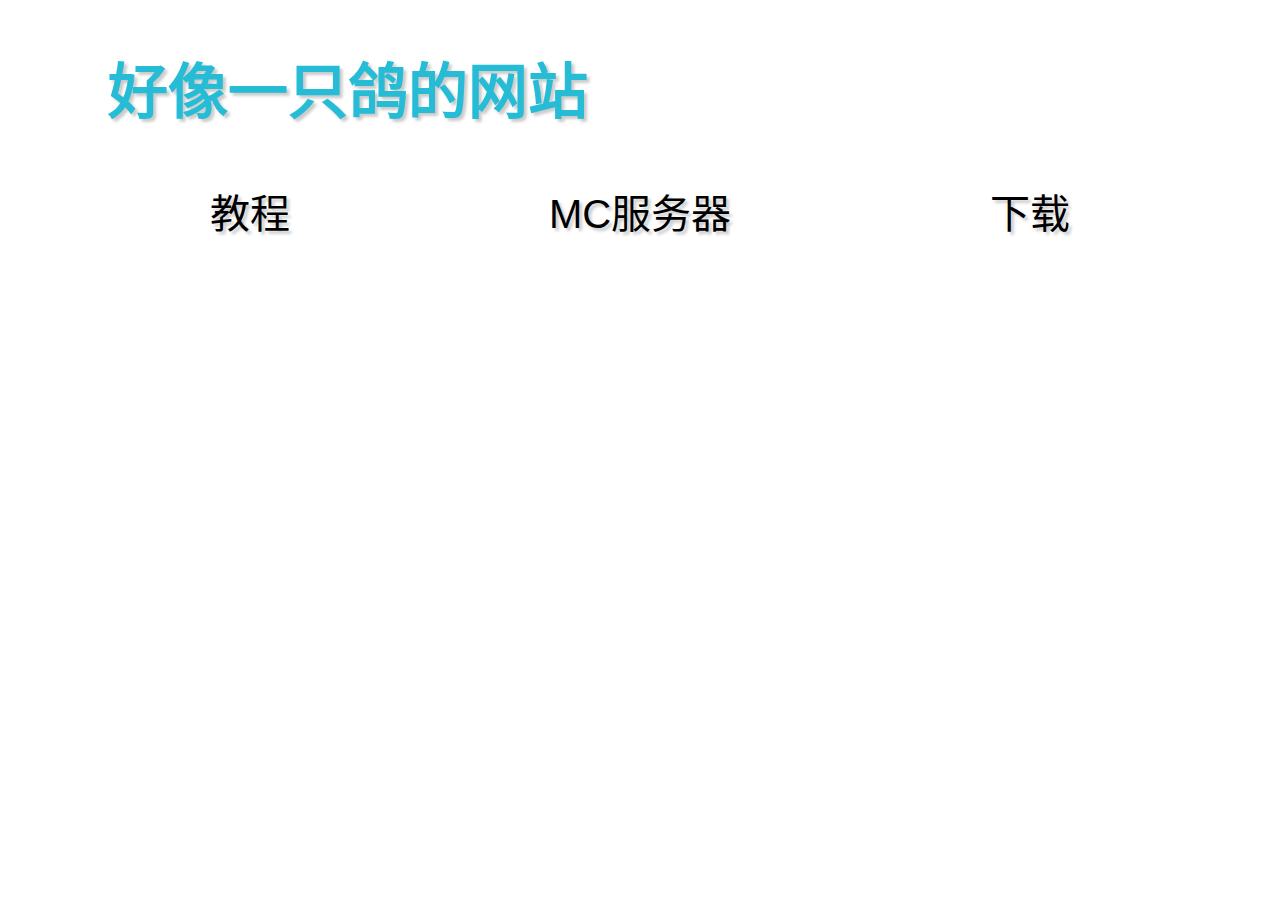
<file: index.html>
<!doctype html>
<html lang="zh-CN">
  <head>
    <meta charset="utf-8">
    <meta http-equiv="X-UA-Compatible" content="IE=edge">
    <meta name="viewport" content="width=device-width, initial-scale=1">
    <title>hxyzg的个人网站</title>
    <link rel="stylesheet" href="bootstrap/css/bootstrap.min.css" crossorigin="anonymous">
	<link rel="stylesheet" type="text/css" href="css/index.css"/>
	<link rel="shortcut icon" href="img/icon.png" mce_href="img/icon.png" type="image/x-icon">
  </head>
  <body>
	<div class="container">
		<div class="row title">
			<div class="col-md-6">
				<a href="http://www.hxyzg.cn"><b><span class="gugu">好像一只鸽的网站</span></b></a>
			</div>
			<div class="col-sm-0 col-md-6"></div>
		</div>
		<div class="row title">
			<div class="col-md-4">
				<a href="html/jiaocheng.html"><span class="nav">教程</span></a>
			</div>
			<div class="col-md-4">
				<a href="#" onclick="alert('没写呢')"><span class="nav">MC服务器</span></a>
			</div>
			<div class="col-md-4">
				<a href="html/Download.html"><span class="nav">下载</span></a>
			</div>
		</div>
		<div id="jieshu"></div>
	</div>
	<script src="js/jquery-3.6.0.min.js" type="text/javascript" charset="utf-8"></script>
	<script src="bootstrap/js/bootstrap.min.js" type="text/javascript" charset="utf-8"></script>
  </body>
</html>
</file>
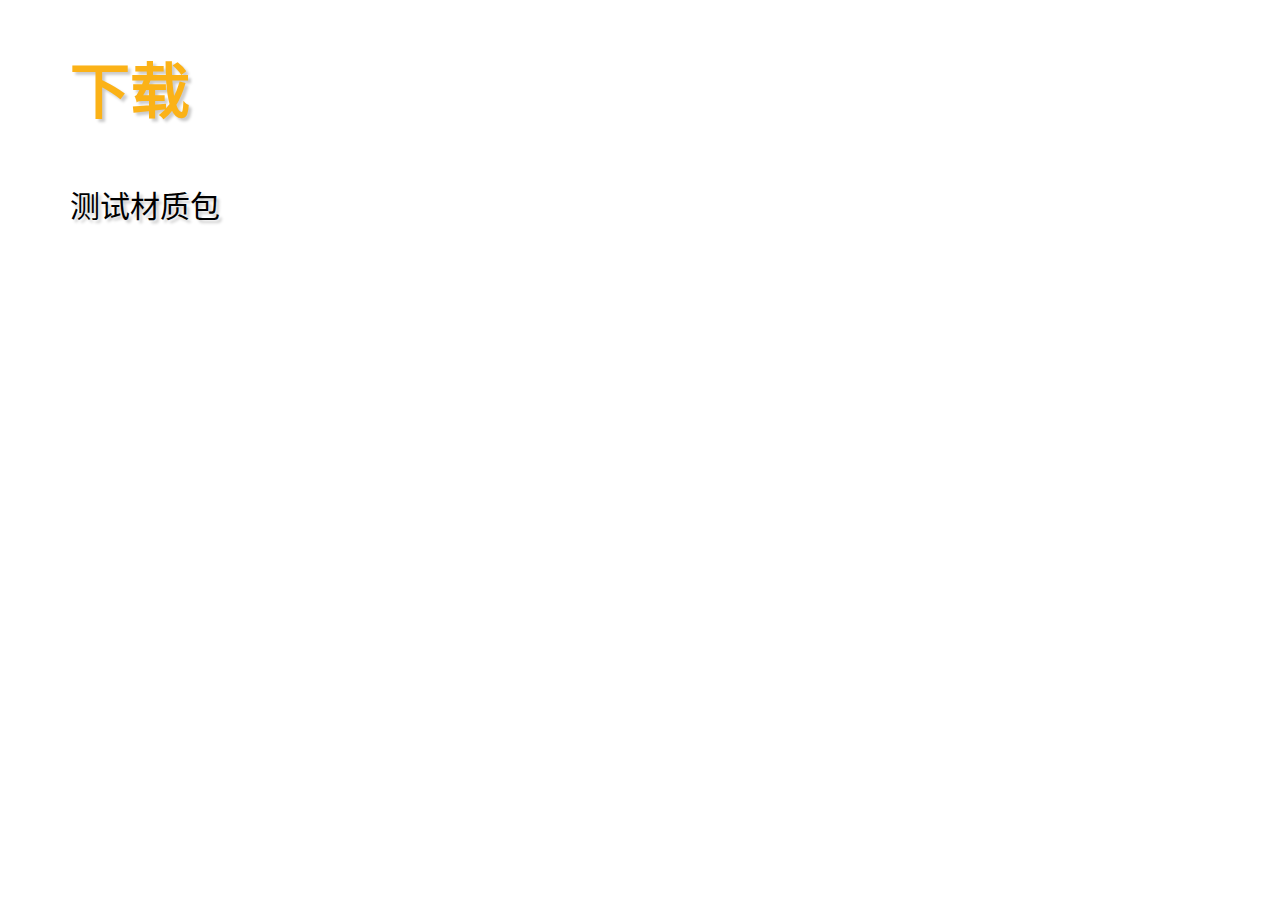
<file: html/Download.html>
<!doctype html>
<html lang="zh-CN">
  <head>
    <meta charset="utf-8">
    <meta http-equiv="X-UA-Compatible" content="IE=edge">
    <meta name="viewport" content="width=device-width, initial-scale=1">
    <title>hxyzg的个人网站</title>
    <link rel="stylesheet" href="../bootstrap/css/bootstrap.min.css" crossorigin="anonymous">
	<link rel="stylesheet" type="text/css" href="../css/Download.css"/>
	<link rel="shortcut icon" href="../img/icon.png" mce_href="../img/icon.png" type="image/x-icon">
  </head>
  <body>
	<div class="container">
		<div class="row title">
			<div class="col-md-2">
				<a href="#"><b><span class="gugu">下载</span></b></a>
			</div>
			<div class="col-sm-0 col-md-9"></div>
		</div>
		<div class="row">
			<div class="col-md-2 nav">
				<a href="../Download/test.zip" download="test.zip" target="_blank"><span class="nav-text">测试材质包</span></a>
			</div>
			<div class="col-md-2 nav">
				<a href="#" onclick="alert('暂时莫得')"><span class="nav-text"></span></a>
			</div>
			<div class="col-md-2 nav">
				<a href="#" onclick="alert('暂时莫得')"><span class="nav-text"></span></a>
			</div>
			<div class="col-md-2 nav">
				<a href="#" onclick="alert('暂时莫得')"><span class="nav-text"></span></a>
			</div>
			<div class="col-md-2 nav">
				<a href="#" onclick="alert('暂时莫得')"><span class="nav-text"></span></a>
			</div>
			<div class="col-md-2 nav">
				<a href="#" onclick="alert('暂时莫得')"><span class="nav-text"></span></a>
			</div>
		</div>
		<div id="jieshu"></div>
	</div>
	<script src="../js/jquery-3.6.0.min.js" type="text/javascript" charset="utf-8"></script>
	<script src="../bootstrap/js/bootstrap.min.js" type="text/javascript" charset="utf-8"></script>
  </body>
</html>
</file>
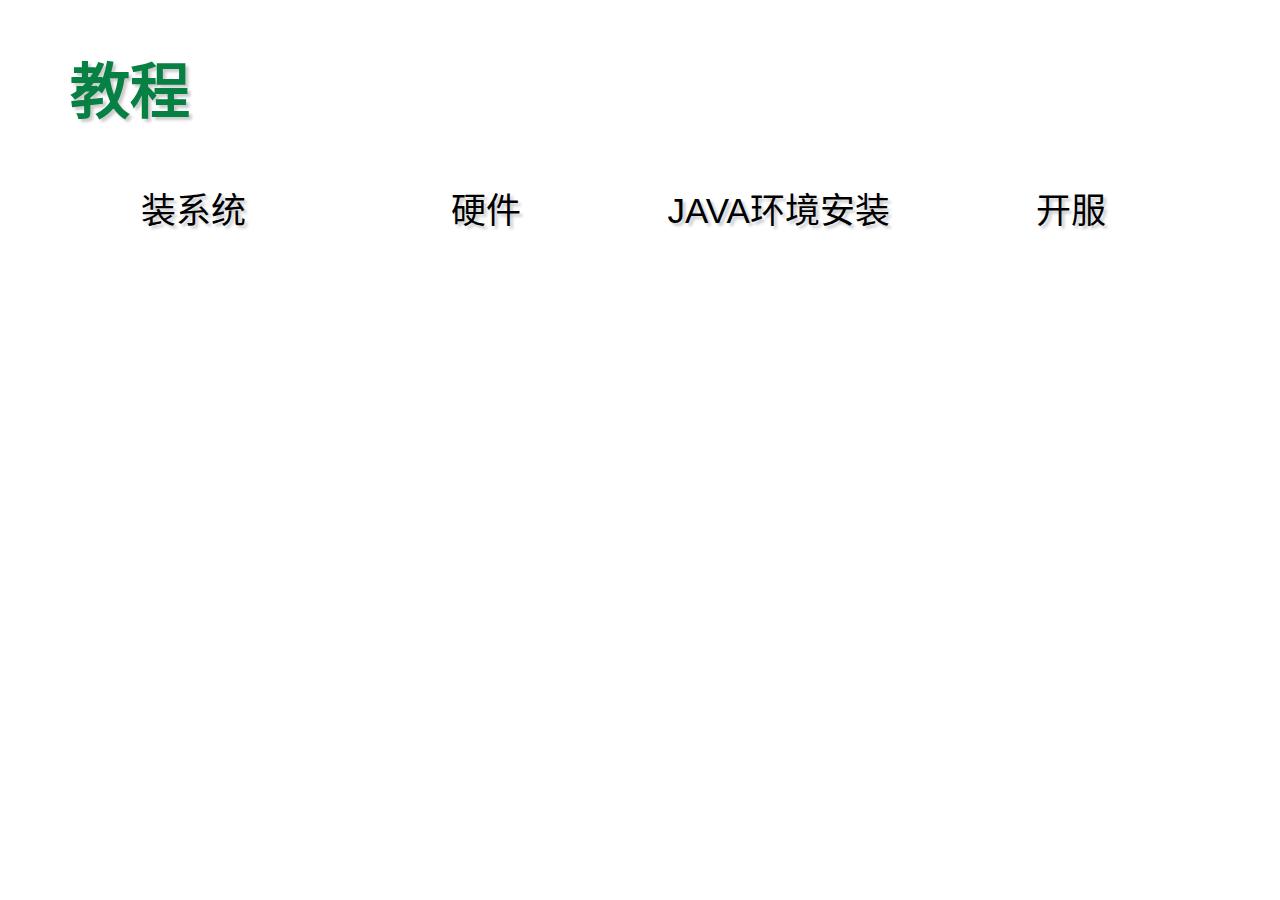
<file: html/jiaocheng.html>
<!doctype html>
<html lang="zh-CN">
  <head>
    <meta charset="utf-8">
    <meta http-equiv="X-UA-Compatible" content="IE=edge">
    <meta name="viewport" content="width=device-width, initial-scale=1">
    <title>hxyzg的个人网站</title>
    <link rel="stylesheet" href="../bootstrap/css/bootstrap.min.css" crossorigin="anonymous">
	<link rel="stylesheet" type="text/css" href="../css/jiaocheng.css"/>
	<link rel="shortcut icon" href="../img/icon.png" mce_href="../img/icon.png" type="image/x-icon">
  </head>
  <body>
	<div class="container">
		<div class="row title">
			<div class="col-md-2">
				<a href="#"><b><span class="gugu">教程</span></b></a>
			</div>
			<div class="col-sm-0 col-md-10"></div>
		</div>
		<div class="row">
			<div class="col-md-3 nav">
				<a href="https://www.bilibili.com/video/BV18N411R7uA" target="_blank"><span class="nav-text">装系统</span></a>
			</div>
			<div class="col-md-3 nav">
				<a href="#" onclick="alert('暂时莫得')"><span class="nav-text">硬件</span></a>
			</div>
			<div class="col-md-3 nav">
				<a href="#" onclick="alert('暂时莫得')"><span class="nav-text">JAVA环境安装</span></a>
			</div>
			<div class="col-md-3 nav">
				<a href="#" onclick="alert('暂时莫得')"><span class="nav-text">开服</span></a>
			</div>
		</div>
		<div id="jieshu"></div>
	</div>
	<script src="../js/jquery-3.6.0.min.js" type="text/javascript" charset="utf-8"></script>
	<script src="../bootstrap/js/bootstrap.min.js" type="text/javascript" charset="utf-8"></script>
  </body>
</html>
</file>
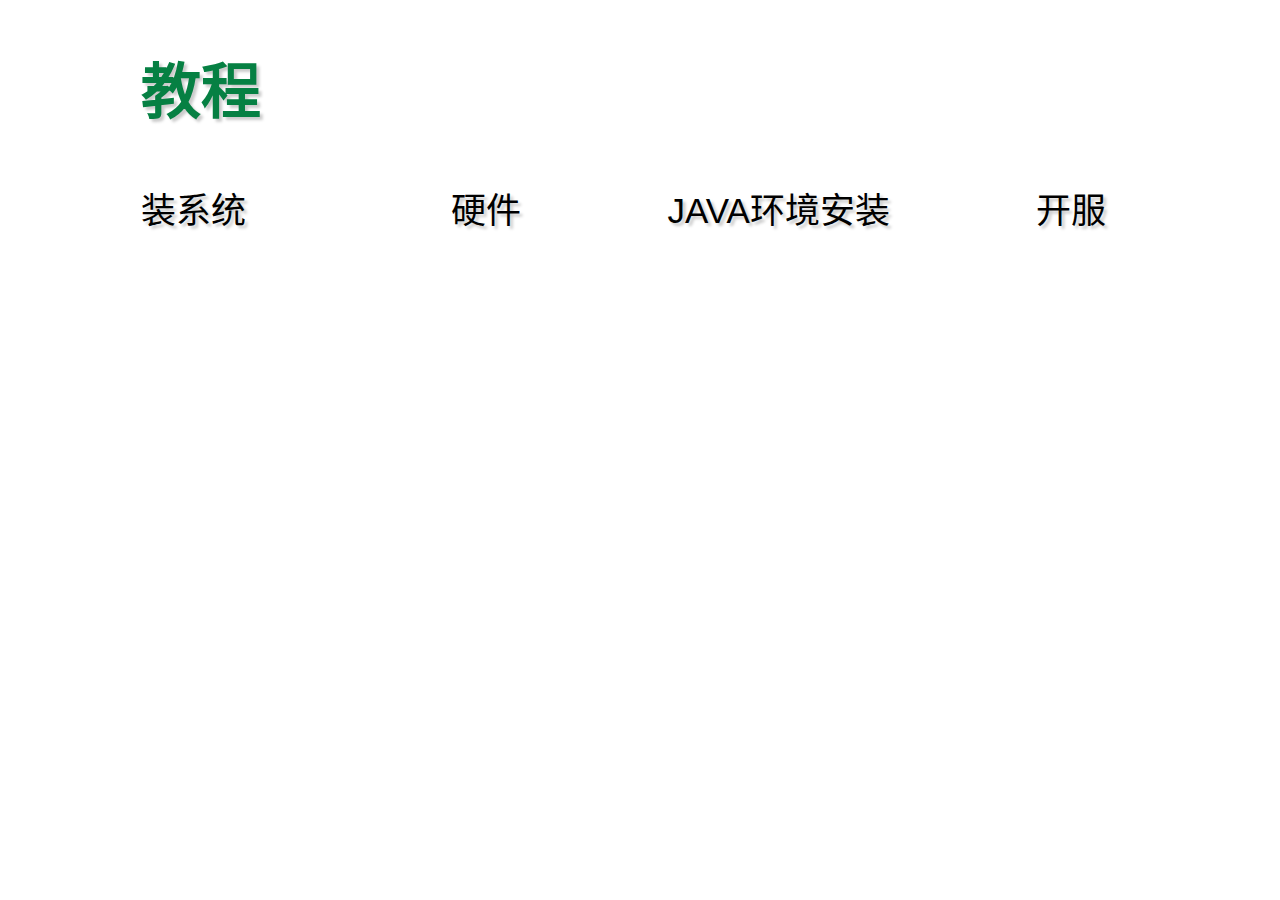
<file: html/MCServer.html>
<!doctype html>
<html lang="zh-CN">
  <head>
    <meta charset="utf-8">
    <meta http-equiv="X-UA-Compatible" content="IE=edge">
    <meta name="viewport" content="width=device-width, initial-scale=1">
    <title>hxyzg的个人网站</title>
    <link rel="stylesheet" href="../bootstrap/css/bootstrap.min.css" crossorigin="anonymous">
	<link rel="stylesheet" type="text/css" href="../css/MCServer.css"/>
	<link rel="shortcut icon" href="../img/icon.png" mce_href="../img/icon.png" type="image/x-icon">
  </head>
  <body>
	<div class="container">
		<div class="row title">
			<div class="col-md-3">
				<a href="#"><b><span class="gugu">教程</span></b></a>
			</div>
			<div class="col-sm-0 col-md-9"></div>
		</div>
		<div class="row">
			<div class="col-md-3 nav">
				<a href="https://www.bilibili.com/video/BV18N411R7uA" target="_blank"><span class="nav-text">装系统</span></a>
			</div>
			<div class="col-md-3 nav">
				<a href="#" onclick="alert('暂时莫得')"><span class="nav-text">硬件</span></a>
			</div>
			<div class="col-md-3 nav">
				<a href="#" onclick="alert('暂时莫得')"><span class="nav-text">JAVA环境安装</span></a>
			</div>
			<div class="col-md-3 nav">
				<a href="#" onclick="alert('暂时莫得')"><span class="nav-text">开服</span></a>
			</div>
		</div>
		<div id="jieshu"></div>
	</div>
	<script src="../js/jquery-3.6.0.min.js" type="text/javascript" charset="utf-8"></script>
	<script src="../bootstrap/js/bootstrap.min.js" type="text/javascript" charset="utf-8"></script>
  </body>
</html>
</file>
<file: css/index.css>
a {
    text-decoration: none;
}
/*正常的未被访问过的链接*/
a:link {
    text-decoration: none;
}
/*已经访问过的链接*/
a:visited {
    text-decoration: none;
}
/*鼠标划过(停留)的链接*/
a:hover {
    text-decoration: none;
}
/* 正在点击的链接，鼠标在元素上按下还没有松开*/
a:active {
    text-decoration: none;
}
/* 获得焦点的时候 鼠标松开时显示的颜色*/
a:focus {
    text-decoration: none;
}

.col-md-6{
	margin-top: 50px;
	text-align: center;
	font-size: 60px;
}

.gugu{
	color: rgb(38,188,213);
	text-shadow: 3px 3px 3px rgb(203,203,203);
}

.col-md-4{
	text-align: center;
	font-size: 40px;
	margin-top: 50px;
	text-align: center;
}

.nav{
	color: black;
	text-shadow: 3px 3px 3px rgb(203,203,203);
}

.nav:hover{
	color: seagreen;
}

#jieshu{
	height: 100px;
}
</file>
<file: css/Download.css>
a {
    text-decoration: none;
}
/*正常的未被访问过的链接*/
a:link {
    text-decoration: none;
}
/*已经访问过的链接*/
a:visited {
    text-decoration: none;
}
/*鼠标划过(停留)的链接*/
a:hover {
    text-decoration: none;
}
/* 正在点击的链接，鼠标在元素上按下还没有松开*/
a:active {
    text-decoration: none;
}
/* 获得焦点的时候 鼠标松开时显示的颜色*/
a:focus {
    text-decoration: none;
}

.col-md-2{
	margin-top: 50px;
	text-align: left;
	font-size: 60px;
}

.gugu{
	color: rgb(251,178,23);
	text-shadow: 3px 3px 3px rgb(203,203,203);
}

.nav{
	text-align: center;
	font-size: 30px;
	margin-top: 50px;
	text-align: center;
}

.nav-text{
	color: black;
	text-shadow: 3px 3px 3px rgb(203,203,203);
}

.nav-text:hover{
	color: cadetblue;
}

#jieshu{
	height: 100px;
}
</file>
<file: css/jiaocheng.css>
a {
    text-decoration: none;
}
/*正常的未被访问过的链接*/
a:link {
    text-decoration: none;
}
/*已经访问过的链接*/
a:visited {
    text-decoration: none;
}
/*鼠标划过(停留)的链接*/
a:hover {
    text-decoration: none;
}
/* 正在点击的链接，鼠标在元素上按下还没有松开*/
a:active {
    text-decoration: none;
}
/* 获得焦点的时候 鼠标松开时显示的颜色*/
a:focus {
    text-decoration: none;
}

.col-md-2{
	margin-top: 50px;
	text-align: left;
	font-size: 60px;
}

.gugu{
	color: rgb(6,128,67);
	text-shadow: 3px 3px 3px rgb(203,203,203);
}

.nav{
	text-align: center;
	font-size: 35px;
	margin-top: 50px;
	text-align: center;
}

.nav-text{
	color: black;
	text-shadow: 3px 3px 3px rgb(203,203,203);
}

.nav-text:hover{
	color: cadetblue;
}

#jieshu{
	height: 100px;
}
</file>
<file: css/MCServer.css>
a {
    text-decoration: none;
}
/*正常的未被访问过的链接*/
a:link {
    text-decoration: none;
}
/*已经访问过的链接*/
a:visited {
    text-decoration: none;
}
/*鼠标划过(停留)的链接*/
a:hover {
    text-decoration: none;
}
/* 正在点击的链接，鼠标在元素上按下还没有松开*/
a:active {
    text-decoration: none;
}
/* 获得焦点的时候 鼠标松开时显示的颜色*/
a:focus {
    text-decoration: none;
}

.col-md-3{
	margin-top: 50px;
	text-align: center;
	font-size: 60px;
}

.gugu{
	color: rgb(6,128,67);
	text-shadow: 3px 3px 3px rgb(203,203,203);
}

.nav{
	text-align: center;
	font-size: 35px;
	margin-top: 50px;
	text-align: center;
}

.nav-text{
	color: black;
	text-shadow: 3px 3px 3px rgb(203,203,203);
}

.nav-text:hover{
	color: cadetblue;
}

#jieshu{
	height: 100px;
}
</file>
